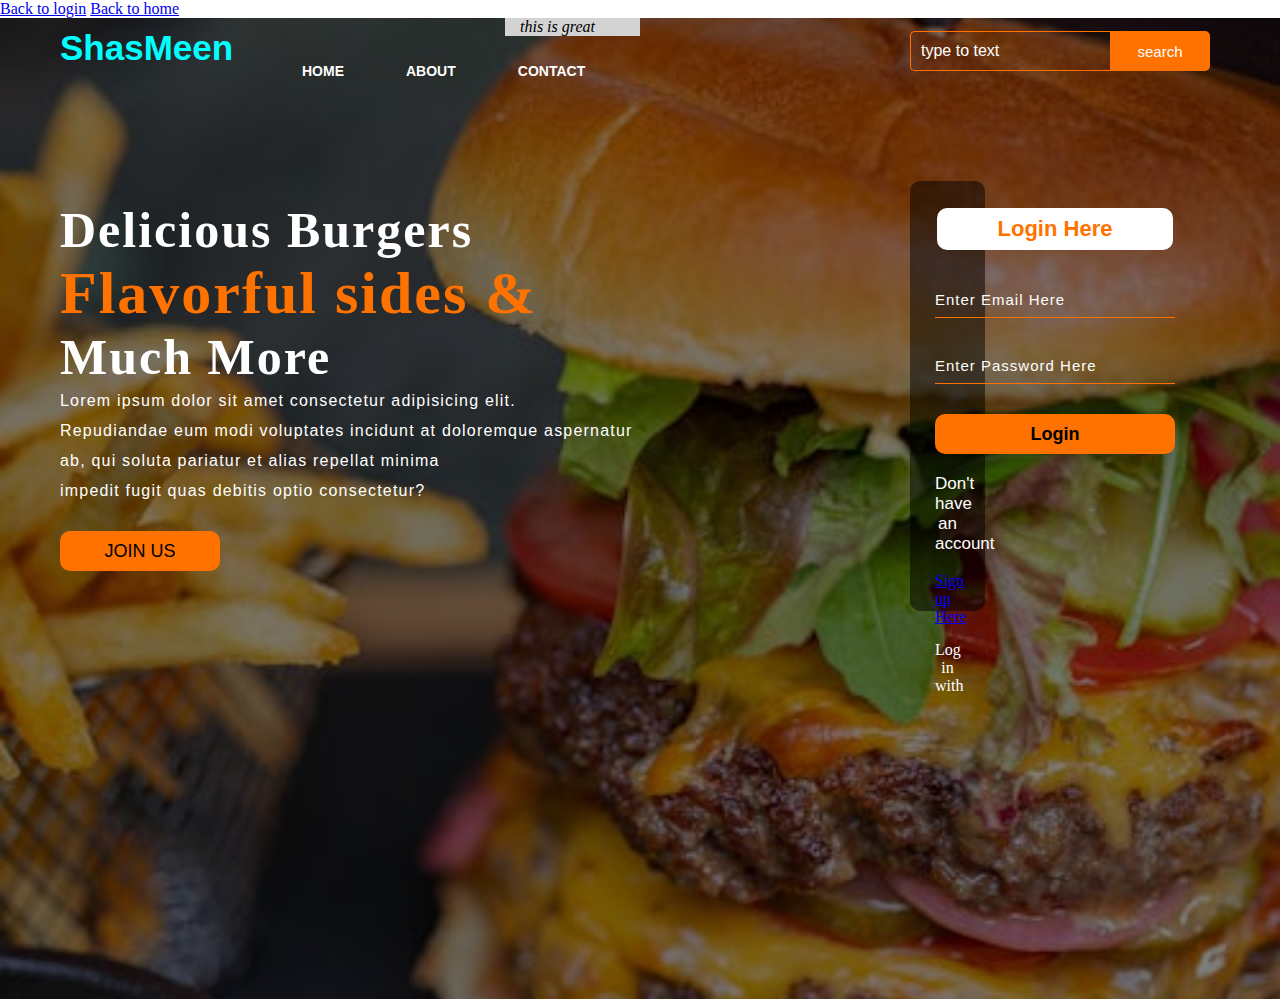
<file: module307-html/website/index.html>
<!DOCTYPE html>
<html lang="en">
<head>
    <meta charset="UTF-8">
    <meta name="viewport" content="width=device-width, initial-scale=1.0">
    <title>Webpage Design</title>
    <link rel="stylesheet" href="style.css">
    <a href="login.html">Back to login</a>
    <a href="home.html">Back to home</a>

</head>
<body>
    <div class="main">
        <div class="navbar">
            <div class="icon">
                <h2 class="logo">ShasMeen</h2>
            </div>
            <div class="menu">
                <aside>this is great</aside>
                <ul>
                    <li><a href="#">HOME</a></li>
                    <li><a href="#">ABOUT</a></li>
                    <li><a href="#">CONTACT</a></li>
                </ul>
            </div>

            <div class="search">
                <input class="srch" type="search" name=""placeholder="type to text">
                <a href="#"> <button class="btn">search</button></a>
            </div>


    </div>
    <div class="content">
        <h1>Delicious Burgers <br><span>Flavorful sides &</span> <br>Much More</h1>
        <p class="par">Lorem ipsum dolor sit amet consectetur adipisicing elit.<br> Repudiandae eum modi voluptates incidunt at doloremque aspernatur<br> ab, qui soluta pariatur et alias repellat minima <br>impedit fugit quas debitis optio consectetur?</p>
    
    
    <button class ="cn"> <a href="#">JOIN US</a></button>
    

    <div class="form">
        <h2>Login Here</h2>
        <input type="email" name="email" placeholder="Enter Email Here">
        <input type="password" name="" placeholder="Enter Password Here">
        <button class="btnn"><a href="#">Login</a></button>
        

        <p class="link">Don't have an account</p><br>
        <a href="#">Sign up Here</a>
        <p class="liw">Log in with</p>
    </div>
</div>
    
</body>
</html>
</file>
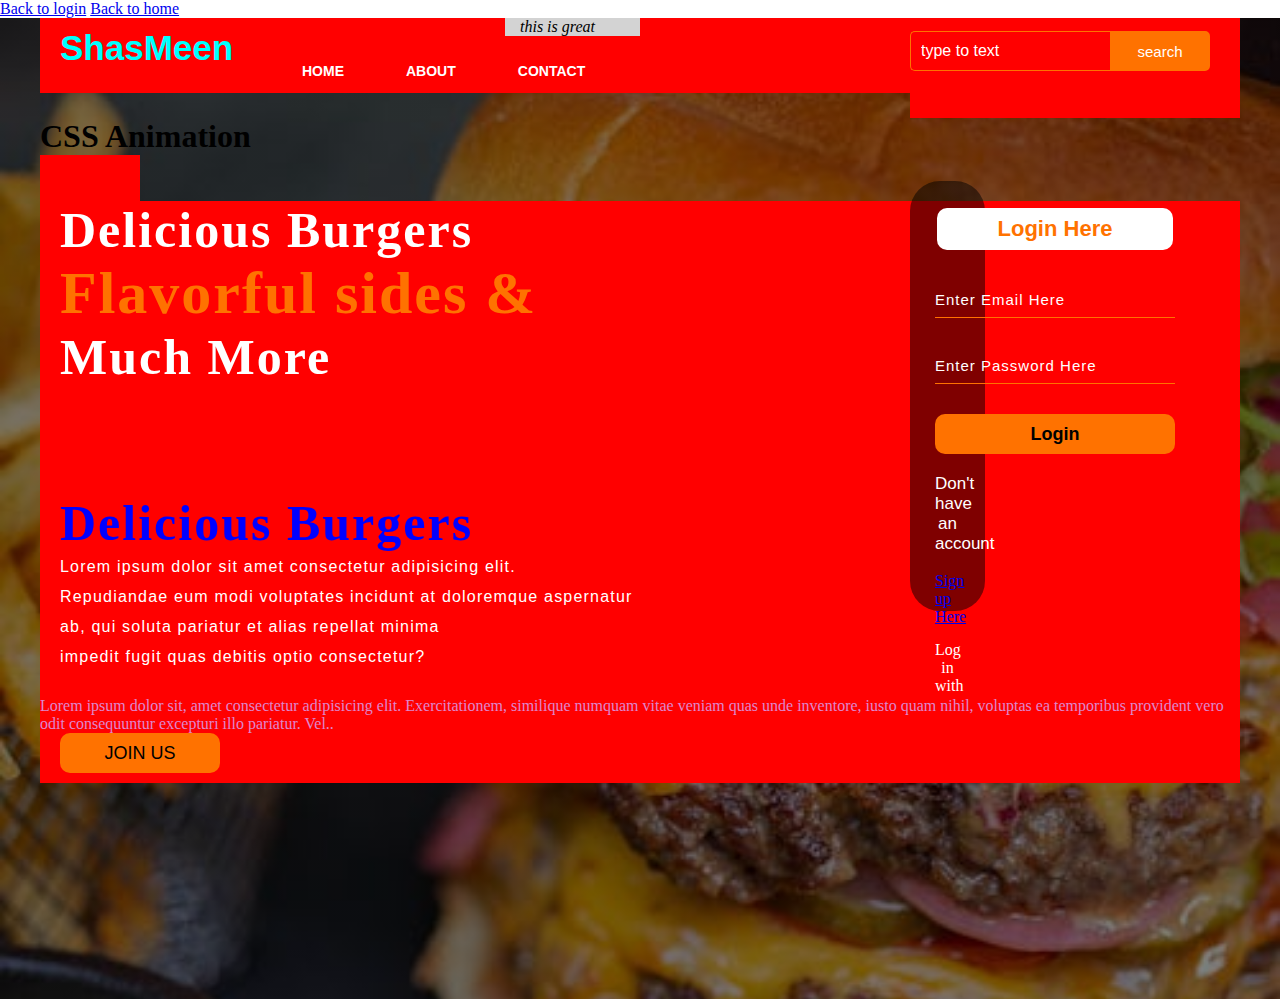
<file: project-307/website/index.html>
<!DOCTYPE html>
<html lang="en">
<head>
    <meta charset="UTF-8">
    <meta name="viewport" content="width=device-width, initial-scale=1.0">
    <title>Webpage Design</title>
    <link rel="stylesheet" href="style.css">
    <a href="login.html">Back to login</a>
    <a href="home.html">Back to home</a>

</head>
<body>
    <div class="main">
        <div class="navbar">
            <div class="icon">
                <h2 class="logo">ShasMeen</h2>
            </div>
            <div class="menu">
                <aside>this is great</aside>
                <ul>
                    <li><a href="#">HOME</a></li>
                    <li><a href="#">ABOUT</a></li>
                    <li><a href="#">CONTACT</a></li>
                </ul>
            </div>

            <div class="search">
                <input class="srch" type="search" name=""placeholder="type to text">
                <a href="#"> <button class="btn">search</button></a>
            </div>
            <head>
                <style>
                    div {
                        width: 100px;
                        height: 100px;
                        background-color: red;
                        animation-name: example;
                        animation-duration: 4s;
                    }

                    @keyframes example {
                        from {
                            background-color: blue;
                        }

                        to {
                            background-color: yellow;
                        }
                    }
                </style>
            </head>

            <body>

                <h1>CSS Animation</h1>

                <div></div>

                <p><b>Note:</b> When an animation is finished, it goes back to its original style.</p>

            </body>

</html>


    </div>
    <div class="content">
        <h1>Delicious Burgers <br><span>Flavorful sides &</span> <br>Much More</h1>
        <h1 style="color:blue;">Delicious Burgers</h1>
        <p class="par">Lorem ipsum dolor sit amet consectetur adipisicing elit.<br> Repudiandae eum modi voluptates incidunt at doloremque aspernatur<br> ab, qui soluta pariatur et alias repellat minima <br>impedit fugit quas debitis optio consectetur?</p>
        <p style="color:rgb(222, 135, 205);">Lorem ipsum dolor sit, amet consectetur adipisicing elit.
        Exercitationem, similique numquam vitae veniam quas unde inventore, iusto quam nihil, voluptas ea temporibus
        provident vero odit
        consequuntur excepturi illo pariatur. Vel..</p>
    
    <button class ="cn"> <a href="#">JOIN US</a></button>
    

    <div class="form">
        <h2>Login Here</h2>
        <input type="email" name="email" placeholder="Enter Email Here">
        <input type="password" name="" placeholder="Enter Password Here">
        <button class="btnn"><a href="#">Login</a></button>
        

        <p class="link">Don't have an account</p><br>
        <a href="#">Sign up Here</a>
        <p class="liw">Log in with</p>
    </div>
</div>
    
</body>
</html>
</file>
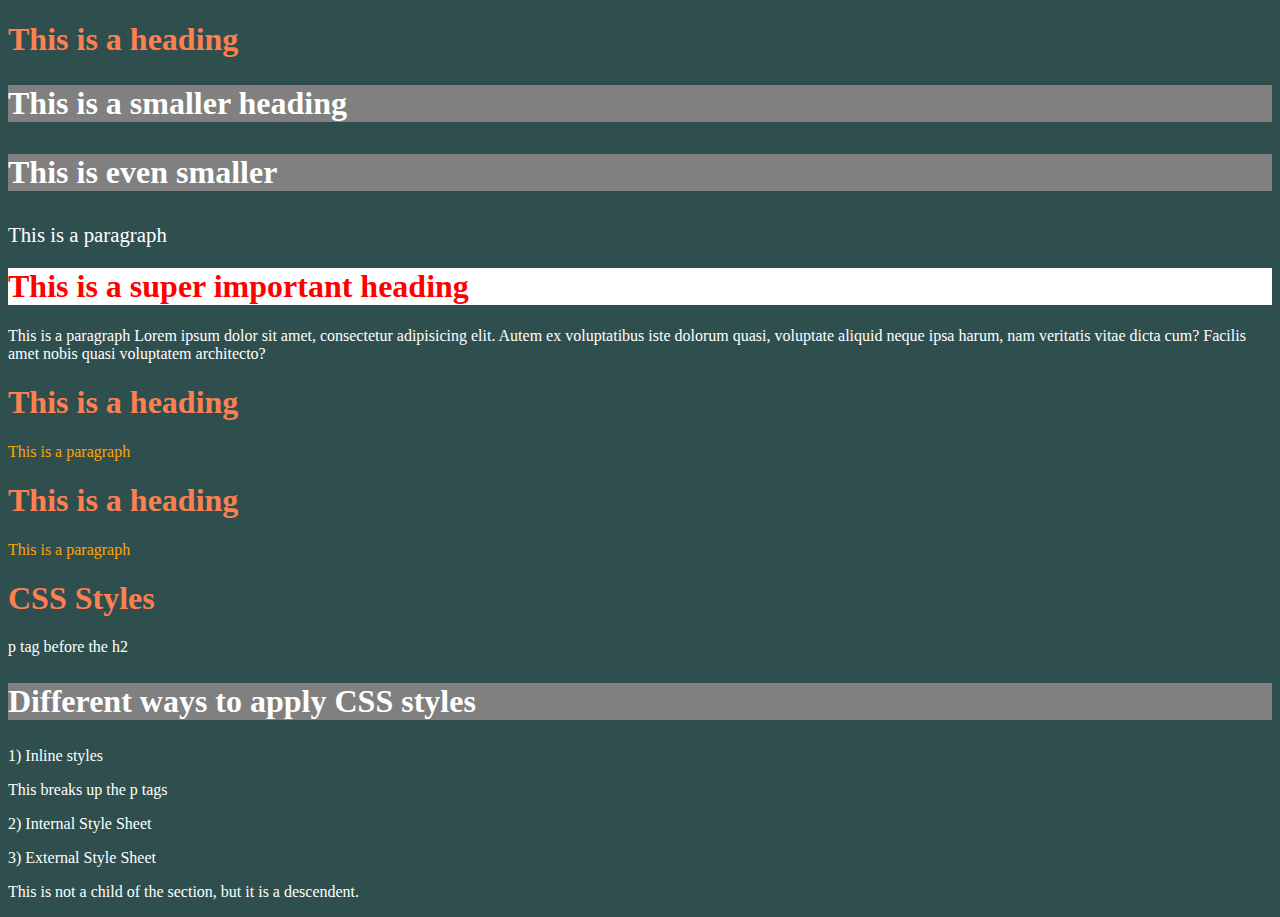
<file: module307-html/2024-06-03-html-css/box-model/index.html>
<!DOCTYPE html>
<html lang="en">
<head>
    <meta charset="UTF-8">
    <meta name="viewport" content="width=device-width, initial-scale=1.0">
    <link rel="stylesheet" href="./styles/style.css">
    <title>Box Model</title>
</head>
<body>
<!-- There are many property-specific units for values used in CSS, but there are some general units that are used by a number of properties, and it is worth familiarizing yourself with these before continuing.
px (such as font-size: 12px) is the unit for pixels.
em (such as font-size: 2em) is the unit for the calculated size of a font. So "2em," for example, is two times the current font size.
pt (such as font-size: 12pt) is the unit for points, a measurement typically used in printed media.
% (such as width: 80%) is the unit for percentage widths of the parent element.
vw (such as 1vw) is equal to 1% of the viewport width. Viewport denotes browser window size.
vh (such as 1vh) is equal to 1% of the viewport height.
vmin (such as 1vmin) is equal to 1% of smaller length of vw or vh.
vmax (such as 1vmax) is equal to 1% of larger length of vw or vh. -->
<!-- This was showing the box model -->

<!-- 
    The three types of styling that you need to know are:  
        1. external (external css file that we imported)
        2. internal (in a style tag)
        3. inline (in the tag for the element)
-->


    <!-- <p>One</p>
    <p>Two</p> -->
    <h1> This is a heading</h1>
    <h2> This is a smaller heading </h2>
    <h3> This is even smaller</h3>

    <p  id="intro">This is a paragraph</p>
    <!-- this is an example of inline styling -->
    <h1 style="color: red; background-color: white;"> This is a super important heading</h1>
    <p> This is a paragraph
        Lorem ipsum dolor sit amet, consectetur adipisicing elit. Autem ex voluptatibus iste dolorum quasi, voluptate aliquid neque ipsa harum, nam veritatis vitae dicta cum? Facilis amet nobis quasi voluptatem architecto?
    </p>
    <h1> This is a heading </h1>
    <p class="colorful"> This is a paragraph</p>
    <h1> This is a heading </h1>
    <p class="colorful"> This is a paragraph</p>

    <section>
        <h1> CSS Styles </h1>
        <p> p tag before the h2 </p>
        <h2> Different ways to apply CSS styles </h2>
        <p> 1) Inline styles </p>
        <div> This breaks up the p tags </div>
        <p> 2) Internal Style Sheet </p>
        <p> 3) External Style Sheet </p>
        <div>
            <p> This is not a child of the section, but it is a descendent. </p>
        </div>
    </section>

</body>
</html>
</file>
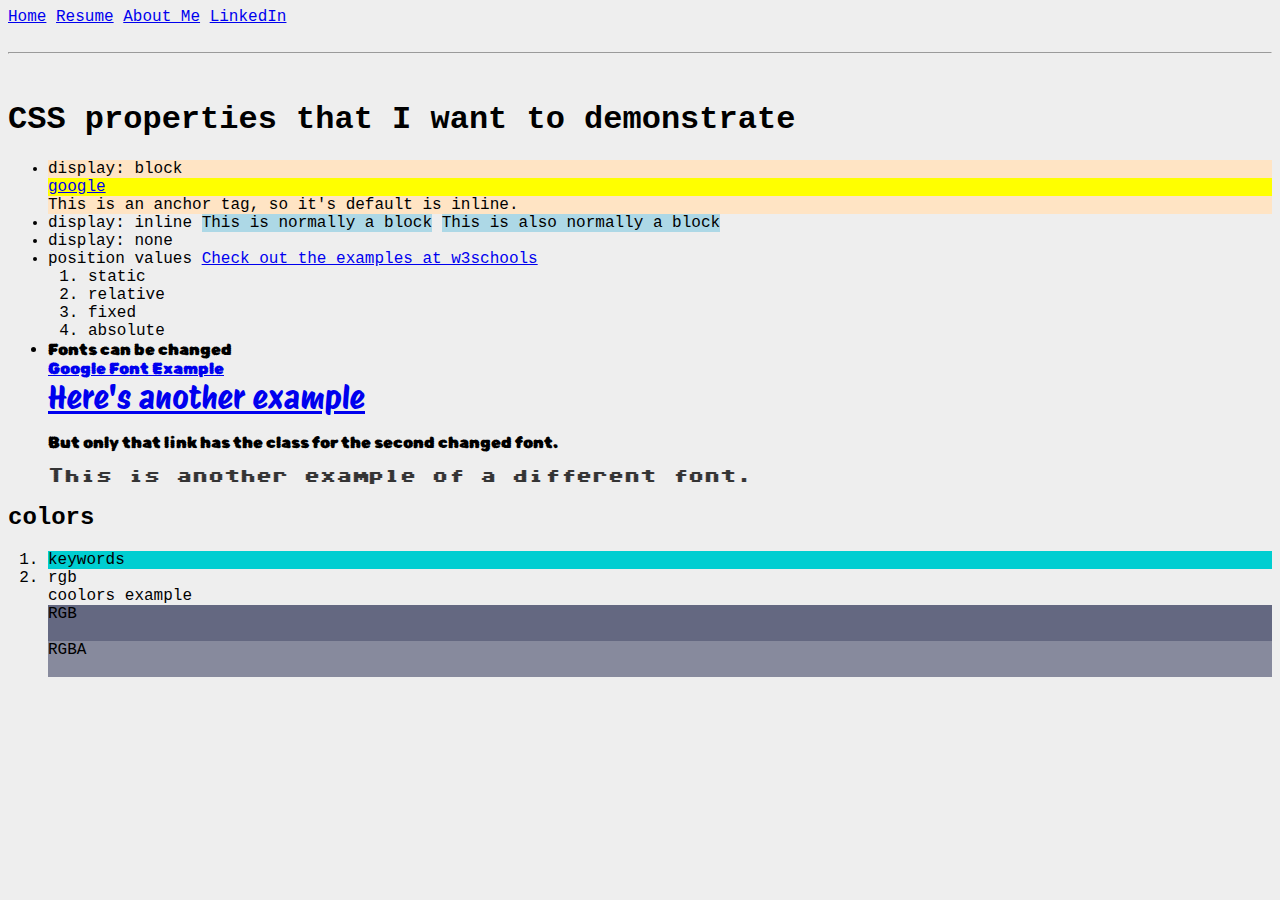
<file: module307-html/2024-06-05-css-properties/properties/index.html>
<!DOCTYPE html>
<html lang="en">

<head>
    <meta charset="UTF-8">
    <meta name="viewport" content="width=device-width, initial-scale=1.0">
    <title>CSS Properties</title>
    <link rel="preconnect" href="https://fonts.googleapis.com">
    <link rel="preconnect" href="https://fonts.gstatic.com" crossorigin>
    <link href="https://fonts.googleapis.com/css2?family=Rubik+Bubbles&display=swap" rel="stylesheet">
    <link href="https://fonts.googleapis.com/css2?family=Protest+Revolution&display=swap" rel="stylesheet">
    <link href="https://fonts.googleapis.com/css2?family=Protest+Revolution&family=Protest+Riot&display=swap"
        rel="stylesheet">
    <link href="https://fonts.googleapis.com/css2?family=Sixtyfour&display=swap" rel="stylesheet">
    <link rel="stylesheet" href="./styles/style.css">
</head>

<body>
    <nav>
        <a href="#">Home</a>
        <a href="#">Resume</a>
        <a href="#">About Me</a>
        <a href="#">LinkedIn</a>
    </nav>

    <br />
    <hr />
    <br />

    <h1>CSS properties that I want to demonstrate</h1>
    <ul>
        <li style="background-color: bisque;">
            display: block
            <a style="background-color: yellow; display: block;" href="https://www.google.com">google</a>
            This is an anchor tag, so it's default is inline.
        </li>
        <li>display: inline
            <div class="inline-example">This is normally a block</div>
            <div class="inline-example">This is also normally a block</div>
        </li>
        <li>display: none
            <div class="hidden">Lorem ipsum, dolor sit amet consectetur adipisicing elit. Impedit assumenda quam atque
                eius expedita vero officiis hic, dicta nulla quo provident. Adipisci sed exercitationem obcaecati
                officiis blanditiis commodi autem sequi!</div>
        </li>
        <li>position values
            <a href="https://www.w3schools.com/css/css_positioning.asp" target="_blank">Check out the examples at
                w3schools</a>
            <ol>
                <li>static</li>
                <li>relative</li>
                <li>fixed</li>
                <li>absolute</li>
            </ol>
        </li>
        <li class="rubik-bubbles-regular"> Fonts can be changed
            <br />
            <a href="https://fonts.google.com/selection/embed">Google Font Example</a>
            <br />
            <a style="font-size: 2em;" class="protest-riot-regular" href="https://fonts.google.com/selection/embed">Here's another example</a>
            <p>But only that link has the class for the second changed font.</p>
            <p class="sixtyfour-one">This is another example of a different font.</p>
        </li>
    </ul>

    <h2>colors</h2>
    <ol>
        <li style="background-color: darkturquoise;">keywords</li>
        <li>rgb</li>
        <a>coolors example</a>
        <div style="background-color: rgb(100, 104, 129);">RGB <br/><br/></div>
        <div style="background-color: rgba(100, 104, 129, 0.75);">RGBA <br/><br/></div>
    </ol>
</body>

</html>
</file>
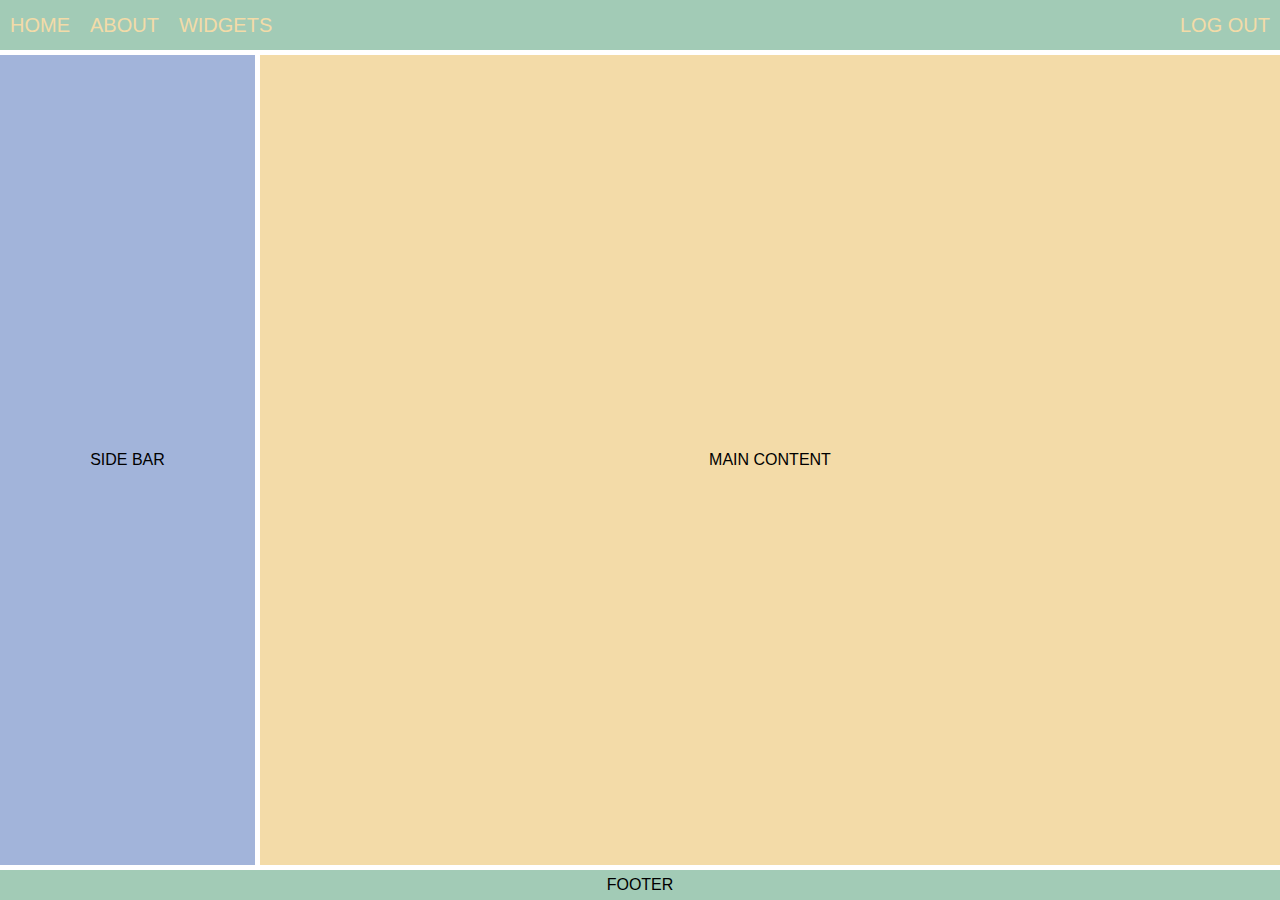
<file: module307-html/2024-06-06-flexbox/flexbox-example/index.html>
<!DOCTYPE html>
<html lang="en">
<head>
    <meta charset="UTF-8">
    <meta name="viewport" content="width=device-width, initial-scale=1.0">
    <title>Flexbox Practice</title>
    <link rel="stylesheet" href="./styles/style.css">
</head>
<body>
    <nav>
        <div>HOME</div>
        <div>ABOUT</div>
        <div>WIDGETS</div>
        <div>LOG OUT</div>
    </nav>
    <aside class="flex-ctr">SIDE BAR</aside>
    <main class="flex-ctr">MAIN CONTENT</main>
    <footer class="flex-ctr">FOOTER</footer>
    
</body>
</html>
</file>
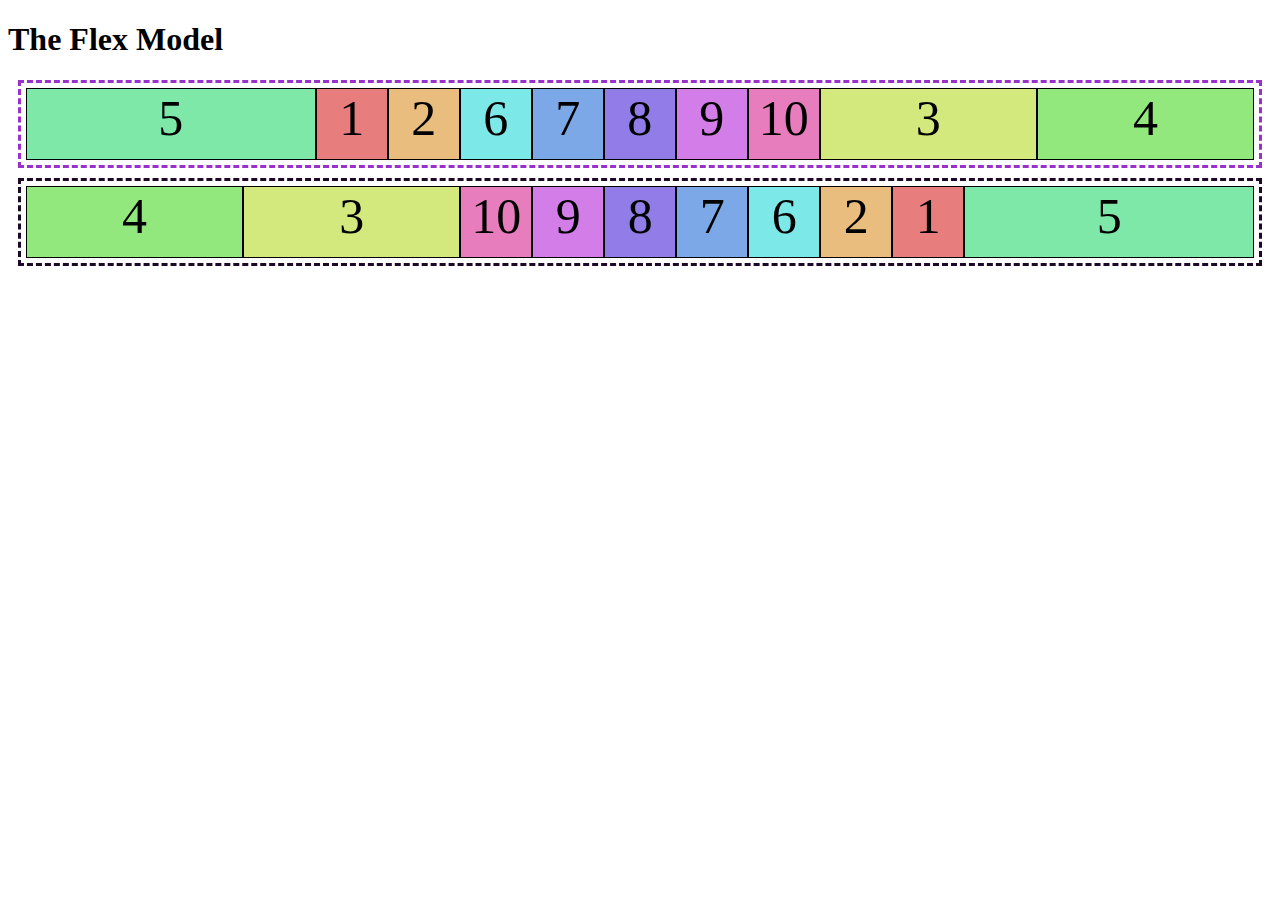
<file: module307-html/2024-06-06-flexbox/second-example/index.html>
<!DOCTYPE html>
<html lang="en">

<head>
    <meta charset="UTF-8">
    <meta name="viewport" content="width=device-width, initial-scale=1.0">
    <title>Second Flexbox Example</title>
    <link rel="stylesheet" href="./styles/style.css">
</head>

<body>
    <h1>The Flex Model</h1>

    <div class="container">
        <!-- <div class="left-container"> -->
            <div class="boxes" id="box1">1</div>
            <div class="boxes" id="box2">2</div>
            <div class="boxes" id="box3">3</div>
            <div class="boxes" id="box4">4</div>
        <!-- </div> -->
        <!-- <div class="right-container"> -->
            <div class="boxes" id="box5">5</div>
            <div class="boxes" id="box6">6</div>
            <div class="boxes" id="box7">7</div>
            <div class="boxes" id="box8">8</div>
            <div class="boxes" id="box9">9</div>
            <div class="boxes" id="box10">10</div>
        <!-- </div> -->
    </div>

    <div class="container-reverse">
        <div class="boxes" id="box1">1</div>
        <div class="boxes" id="box2">2</div>
        <div class="boxes" id="box3">3</div>
        <div class="boxes" id="box4">4</div>
        <div class="boxes" id="box5">5</div>
        <div class="boxes" id="box6">6</div>
        <div class="boxes" id="box7">7</div>
        <div class="boxes" id="box8">8</div>
        <div class="boxes" id="box9">9</div>
        <div class="boxes" id="box10">10</div>
    </div>
</body>

</html>
</file>
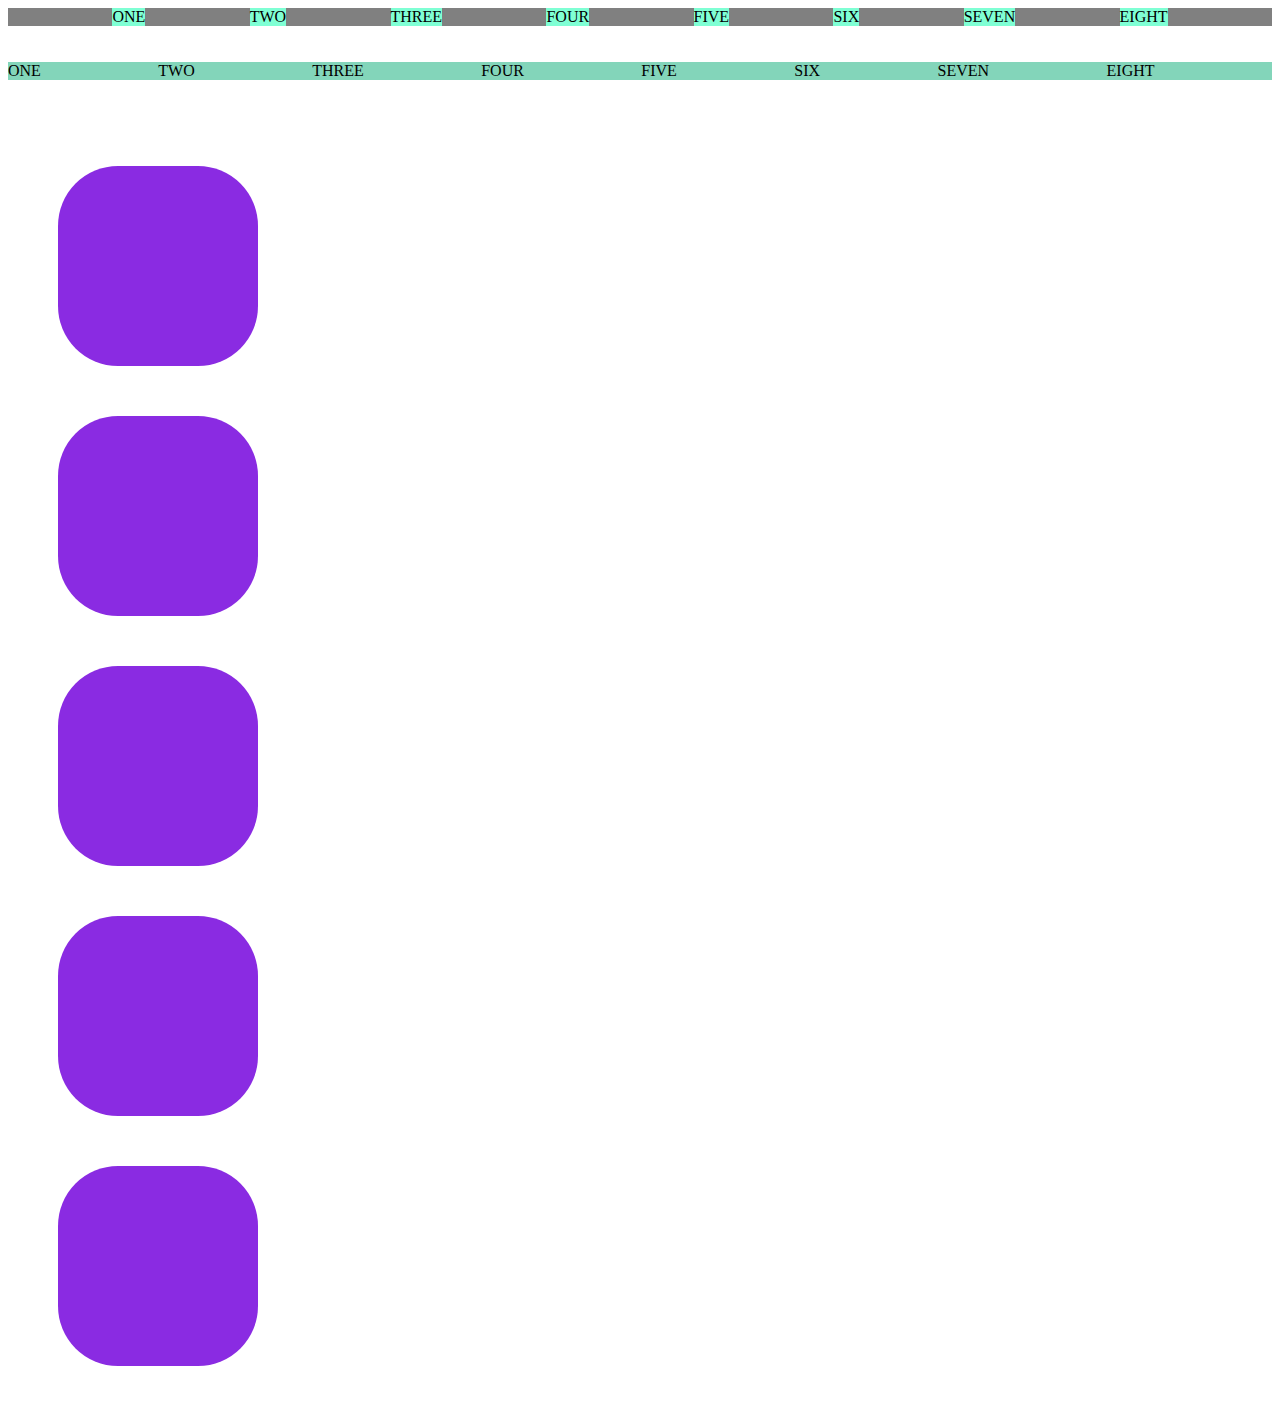
<file: module307-html/2024-06-07-transitions/transitions/index.html>
<!DOCTYPE html>
<html lang="en">
<head>
    <meta charset="UTF-8">
    <meta name="viewport" content="width=device-width, initial-scale=1.0">
    <title>Transitions Practice</title>
</head>
<body>
    <style>
        .container {
            background-color: gray;
            display: flex;
            justify-content: space-evenly;
        }

        .box{
            transition: opacity 1s ease;
            background-color: aquamarine;
        }

        .grow-box {
            flex-grow: 1;
            flex-basis: 400;
            background-color: rgb(131, 213, 186);
        }

        /* if I hover over any part of the div, change the opacity of the whole thing */
        /* .container:hover {
            opacity: 0.4;
        } */

        /* if I am hovering over the div, and also one of the children,
        change the opacity of the child that also has the hover pseudo-class */
        /* .container:hover > :hover{
            opacity: 0.4;
        } */

        /* if i am hovering anywhere over the div that has container class,
        change the opacity of any child that does not have the hover pseudo class
        (so any child that I am not holding my mouse over) */
        .container:hover > :not(:hover) {
            opacity: 0.4;
        }


/* This is the split for styling the animation purple boxes */
        .square {
            width: 200px;
            height: 200px;
            border-radius: 30%;
            background-color: blueviolet;
            margin: 50px;
        }

        /* this will just rotate all the time */
        /* .one { animation: rotate 3s infinite} */

        /* what i want is for it to only rotate when I hover */
        .one:hover {animation: rotate 2s;}
        @keyframes rotate {
            0% { transform: rotate(0deg);}
            100% { transform: rotate(360deg);}
        }
        
    </style>

    <div class="container">
        <div class="box">ONE</div>
        <div class="box">TWO</div>
        <div class="box">THREE</div>
        <div class="box">FOUR</div>
        <div class="box">FIVE</div>
        <div class="box">SIX</div>
        <div class="box">SEVEN</div>
        <div class="box">EIGHT</div>
        
    </div>
    <br/>
    <br />
    <div class="container">
        <div class="box grow-box">ONE</div>
        <div class="box grow-box">TWO</div>
        <div class="box grow-box">THREE</div>
        <div class="box grow-box">FOUR</div>
        <div class="box grow-box">FIVE</div>
        <div class="box grow-box">SIX</div>
        <div class="box grow-box">SEVEN</div>
        <div class="box grow-box">EIGHT</div>
    </div>
    <br />
    <br />
    <div class="square one"></div>
    <div class="square two"></div>
    <div class="square three"></div>
    <div class="square four"></div>
    <div class="square five"></div>
</body>
</html>
</file>
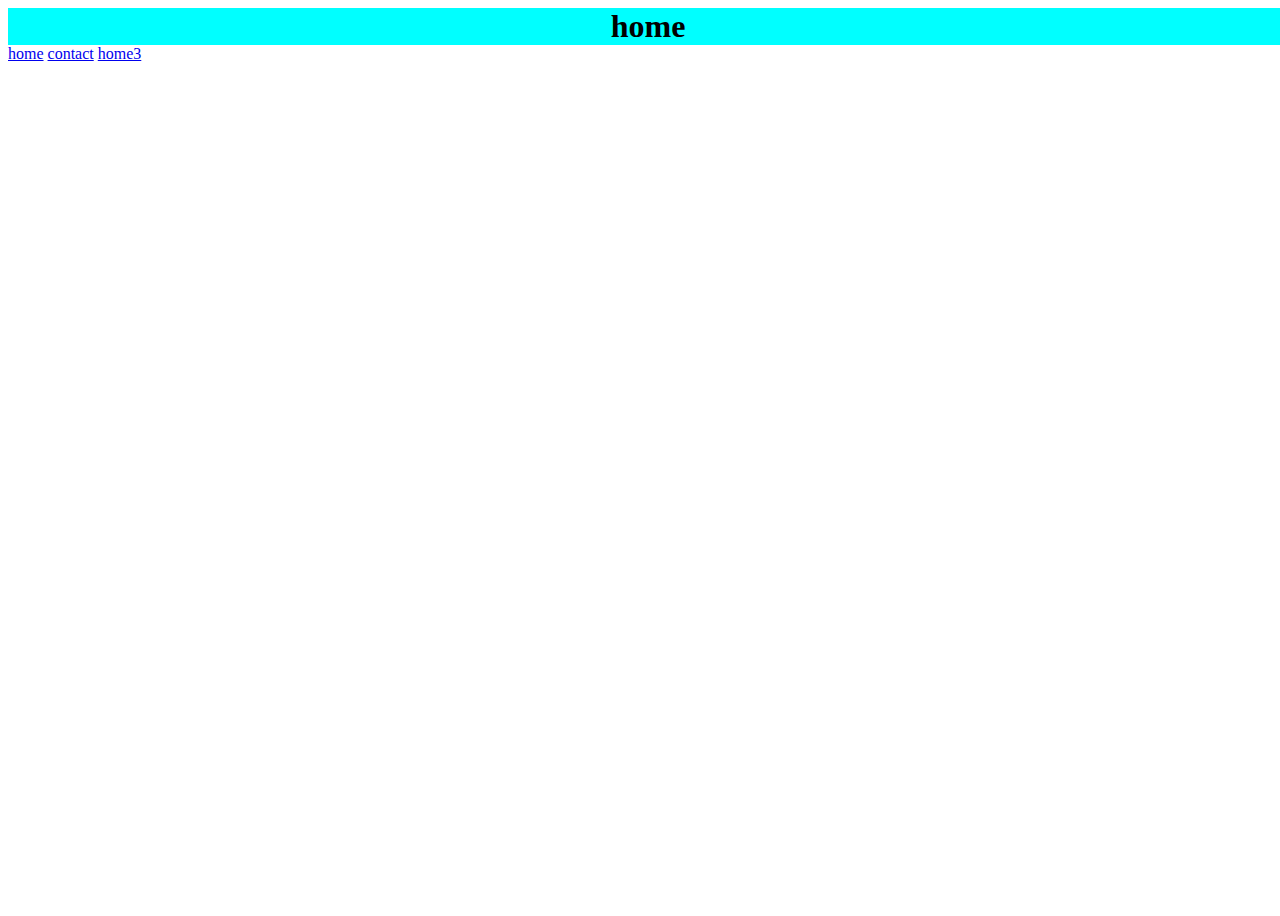
<file: project-307/contacts.html>
<!DOCTYPE html>
<html lang="en">
<head>
    <meta charset="UTF-8">
    <meta name="viewport" content="width=device-width, initial-scale=1.0">
    <title>project307</title>
    <link rel="stylesheet" href="styles.css">
</head>
<body>
   <h1>home</h1> 
   <a href="home.html">home</a>
   <a href="contact.html">contact</a>
   <a href="login.html">home3</a>
</body>
</html>
<main>
    <select
</file>
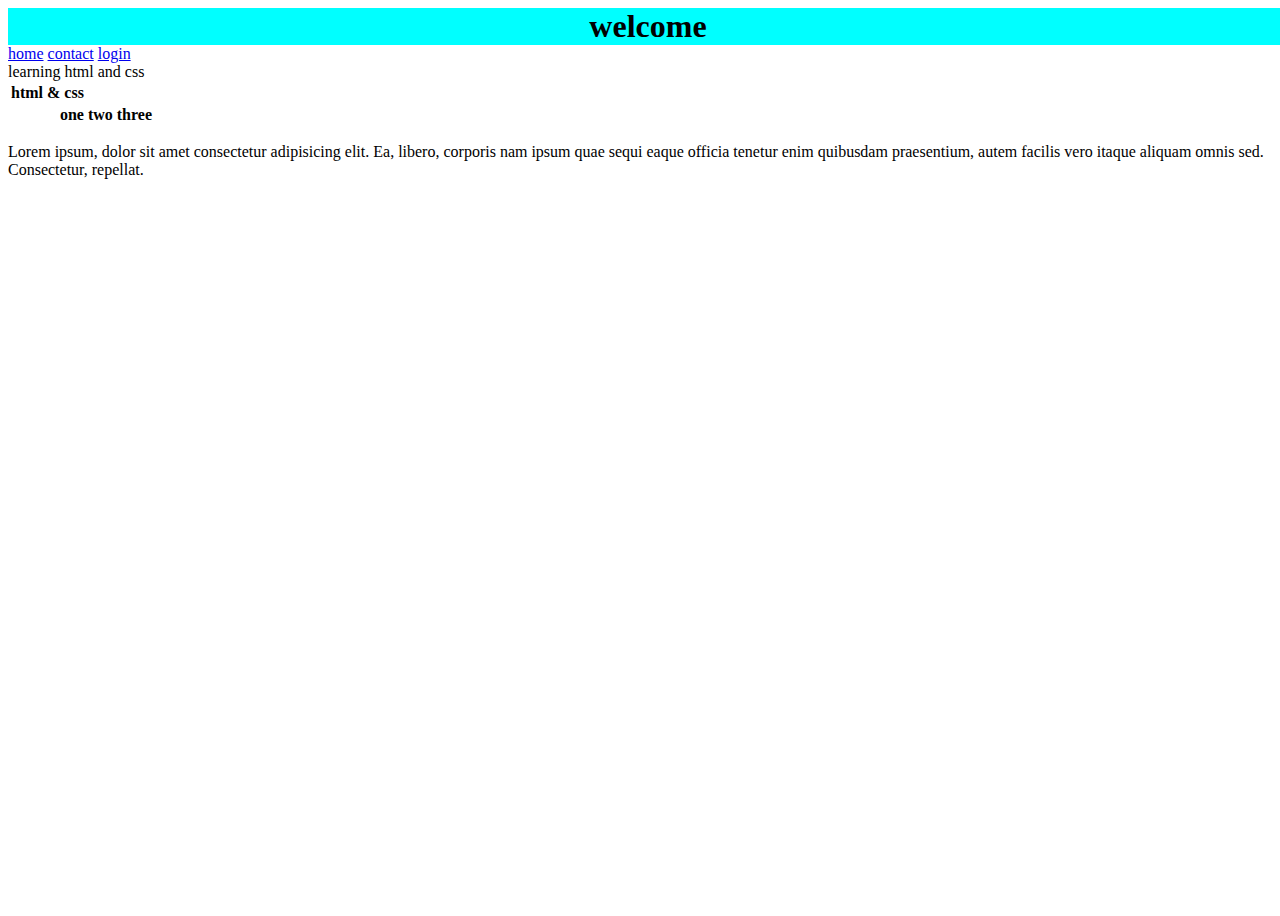
<file: project-307/home.html>
<!DOCTYPE html>
<html lang="en">

<head>
    <meta charset="UTF-8">
    <meta name="viewport" content="width=device-width, initial-scale=1.0">
    <title>my webpage</title>
    <link rel="stylesheet" href="styles.css">
</head>

<body>
    <h1>welcome</h1>
    <a href="home.html">home</a>
    <a href="contact.html">contact</a>
    <a href="login.html">login</a>


    <aside>learning html and css</aside>

    <table>
        <tbody>
            <thead>
                <th class="">html & css</th>


            </thead>





        </tbody>
        <th>one</th>
        <th>two</th>
        <th>three</th>

    </table>


    <p>Lorem ipsum, dolor sit amet consectetur adipisicing elit. Ea, libero, corporis nam ipsum quae sequi eaque officia
        tenetur enim quibusdam praesentium, autem facilis vero itaque aliquam omnis sed. Consectetur, repellat.</p>
</body>

</html>
</file>
<file: module307-html/website/style.css>
* {
    margin: 0;
    padding: 0;
}

.main {
    width: 100%;
    background: linear-gradient(to top, rgba(0,0,0,0.5)50%, rgba(0, 0, 0, 0.5)50%), url(pexels-photo-9328477.jpeg);
    background-position: center;
    background-size: cover;
    height: 109Vh;
}

.navbar {
    width: 1200px;
    height: 75px;
    margin: auto;
}

.icon {
    width: 200px;
    float: left;
    height: 70px;
}

aside {
    width: 30%;
    padding-left: 15px;
    margin-left: 15px;
    float: right;
    font-style: italic;
    background-color: lightgray;
}

.logo {
    color: aqua;
    font-size: 35px;
    font-family: Arial;
    padding-left: 20px;
    float: left;
    padding-top: 10px;
}

.menu {
    width: 400px;
    float: left;
    height: 70px;
}

ul {
    float: left;
    display: flex;
    justify-content: center;
    align-items: center;
}

ul li {
    list-style: none;
    margin-left: 62px;
    margin-top: 27px;
    font-size: 14px;
}

ul li a {
    text-decoration: none;
    color: #fff;
    font-family: Arial;
    font-weight: bold;
    transition: 0.4s ease-in-out;
}

ul li a:hover {
    color: #ff7200;
}

.search {
    width: 330px;
    float: left;
    margin-left: 270px;
}

.srch {
    font-family: 'Times New Roman';
    width: 200px;
    height: 40px;
    background: transparent;
    border: 1px solid #ff7200;
    margin-top: 13px;
    color: #fff;
    border-right: none;
    font-size: 16px;
    float: left;
    padding: 10px;
    border-bottom-left-radius: 5px;
    border-top-left-radius: 5px;
}

.btn {
    width: 100px;
    height: 40px;
    background: #ff7200;
    border: 2px solid #ff7200;
    margin-top: 13px;
    color: #fff;
    font-size: 15px;
    border-bottom-right-radius: 5px;
    border-top-right-radius: 5px;
}

.btn:focus {
    outline: none;
}

.srch:focus {
    outline: none;
}

.content {
    width: 1200px;
    height: auto;
    margin: auto;
    color: #fff;
    position: relative;
}

.content .par {
    padding-left: 20px;
    padding-bottom: 25px;
    font-family: Arial;
    letter-spacing: 1.2px;
    line-height: 30px;
}

.content h1 {
    font-family: 'Times New Roman';
    font-size: 50px;
    padding-left: 20px;
    margin-top: 9%;
    letter-spacing: 2px;
}

.content .cn {
    width: 160px;
    height: 40px;
    background: #ff7200;
    border: none;
    margin-bottom: 10px;
    margin-left: 20px;
    font-size: 18px;
    border-radius: 10px;
    cursor: pointer;
    transition: .4s ease;
}

.content .cn a {
    text-decoration: none;
    color: #000;
    transition: .3s ease;
}

cn:hover {
    background-color: #fff;
}

.content span {
    color: #ff7200;
    font-size: 60px;
}

table {
    width: 400px;
    height: 200px;
    text-align: center;
    border: 5px solid green;
}
th,
td {
    border: 1px solid red;
}
td:hover {
    background-color: lightcoral;
    color: white;
}
th {
    text-align: right;
}
td:hover {
    background-color: lightcoral;
    color: white;
}
.topics {
    color: green;
    text-align: center;
}



.form {
    width: 25px;
    height: 380px;
    background: linear-gradient(to top, rgba(0, 0, 0, 0.5)50%, rgba(0, 0, 0, 0.5)50%);
    position: absolute;
    top: -20px;
    left: 870px;
    border-radius: 10px;
    padding: 25px;
}


.form h2 {
    width: 220px;
    font-family: sans-serif;
    text-align: center;
    color: #ff7200;
    font-size: 22px;
    background-color: #fff;
    border-radius: 10px;
    margin: 2px;
    padding: 8px;
}

.form input {
    width: 240px;
    height: 35px;
    background: transparent;
    border-bottom: 1px solid #ff7200;
    border-top: none;
    border-right: none;
    border-left: none;
    color: #fff;
    font-size: 15px;
    letter-spacing: 1px;
    margin-top: 30px;
    font-family: sans-serif;
}

.form input:focus {
    outline: none;
}

::placeholder {
    color: #fff;
    font-family: Arial;
}

.btnn {
    width: 240px;
    height: 40px;
    background: #ff7200;
    border: none;
    margin-top: 30px;
    font-size: 18px;
    border-radius: 10px;
    cursor: pointer;
    color: #fff;
    transition: 0.4s ease;
}

.btnn:hover {
    background: #fff;
    color: #ff7200;
}

.btnn a {
    text-decoration: none;
    color: #000;
    font-weight: bold;
}

.form .link {
    font-family: Arial, Helvetica, sans-serif;
    font-size: 17px;
    padding-top: 20px;
    text-align: center;
}

.form .link a {
    text-decoration: none;
    color: #ff7200;
}

.liw {
    padding-top: 15px;
    padding-bottom: 10px;
    text-align: center;

}
</file>
<file: project-307/website/style.css>
* {
    margin: 0;
    padding: 0;
}

.main {
    width: 100%;
    background: linear-gradient(to top, rgba(0,0,0,0.5)50%, rgba(0, 0, 0, 0.5)50%), url(pexels-photo-9328477.jpeg);
    background-position: center;
    background-size: cover;
    height: 109Vh;
}

.navbar {
    width: 1200px;
    height: 75px;
    margin: auto;
}

.icon {
    width: 200px;
    float: left;
    height: 70px;
}

aside {
    width: 30%;
    padding-left: 15px;
    margin-left: 15px;
    float: right;
    font-style: italic;
    background-color: lightgray;
}

.logo {
    color: aqua;
    font-size: 35px;
    font-family: Arial;
    padding-left: 20px;
    float: left;
    padding-top: 10px;
}

.menu {
    width: 400px;
    float: left;
    height: 70px;
}

ul {
    float: left;
    display: flex;
    justify-content: center;
    align-items: center;
}

ul li {
    list-style: none;
    margin-left: 62px;
    margin-top: 27px;
    font-size: 14px;
}

ul li a {
    text-decoration: none;
    color: #fff;
    font-family: Arial;
    font-weight: bold;
    transition: 0.4s ease-in-out;
}

ul li a:hover {
    color: #ff7200;
}

.search {
    width: 330px;
    float: left;
    margin-left: 270px;
}

.srch {
    font-family: 'Times New Roman';
    width: 200px;
    height: 40px;
    background: transparent;
    border: 1px solid #ff7200;
    margin-top: 13px;
    color: #fff;
    border-right: none;
    font-size: 16px;
    float: left;
    padding: 10px;
    border-bottom-left-radius: 5px;
    border-top-left-radius: 5px;
}

.btn {
    width: 100px;
    height: 40px;
    background: #ff7200;
    border: 2px solid #ff7200;
    margin-top: 13px;
    color: #fff;
    font-size: 15px;
    border-bottom-right-radius: 5px;
    border-top-right-radius: 5px;
}

.btn:focus {
    outline: none;
}

.srch:focus {
    outline: none;
}

.content {
    width: 1200px;
    height: auto;
    margin: auto;
    color: #fff;
    position: relative;
}

.content .par {
    padding-left: 20px;
    padding-bottom: 25px;
    font-family: Arial;
    letter-spacing: 1.2px;
    line-height: 30px;
}

.content h1 {
    font-family: 'Times New Roman';
    font-size: 50px;
    padding-left: 20px;
    margin-top: 9%;
    letter-spacing: 2px;
}

.content .cn {
    width: 160px;
    height: 40px;
    background: #ff7200;
    border: none;
    margin-bottom: 10px;
    margin-left: 20px;
    font-size: 18px;
    border-radius: 10px;
    cursor: pointer;
    transition: .4s ease;
}

.content .cn a {
    text-decoration: none;
    color: #000;
    transition: .3s ease;
}

cn:hover {
    background-color: #fff;
}

.content span {
    color: #ff7200;
    font-size: 60px;
}

table {
    width: 400px;
    height: 200px;
    text-align: center;
    border: 5px solid green;
}
th,
td {
    border: 1px solid red;
}
td:hover {
    background-color: lightcoral;
    color: white;
}
th {
    text-align: right;
}
td:hover {
    background-color: lightcoral;
    color: white;
}
.topics {
    color: green;
    text-align: center;
}



.form {
    width: 25px;
    height: 380px;
    background: linear-gradient(to top, rgba(0, 0, 0, 0.5)75%, rgba(0, 0, 0, 0.5)75%);
    position: absolute;
    top: -20px;
    left: 870px;
    border-radius: 30px;
    padding: 25px;
}


.form h2 {
    width: 220px;
    font-family: sans-serif;
    text-align: center;
    color: #ff7200;
    font-size: 22px;
    background-color: #fff;
    border-radius: 10px;
    margin: 2px;
    padding: 8px;
}

.form input {
    width: 240px;
    height: 35px;
    background: transparent;
    border-bottom: 1px solid #ff7200;
    border-top: none;
    border-right: none;
    border-left: none;
    color: #fff;
    font-size: 15px;
    letter-spacing: 1px;
    margin-top: 30px;
    font-family: sans-serif;
}

.form input:focus {
    outline: none;
}

::placeholder {
    color: #fff;
    font-family: Arial;
}

.btnn {
    width: 240px;
    height: 40px;
    background: #ff7200;
    border: none;
    margin-top: 30px;
    font-size: 18px;
    border-radius: 10px;
    cursor: pointer;
    color: #fff;
    transition: 0.4s ease;
}

.btnn:hover {
    background: #fff;
    color: #ff7200;
}

.btnn a {
    text-decoration: none;
    color: #000;
    font-weight: bold;
}

.form .link {
    font-family: Arial, Helvetica, sans-serif;
    font-size: 17px;
    padding-top: 20px;
    text-align: center;
}

.form .link a {
    text-decoration: none;
    color: #ff7200;
}

.liw {
    padding-top: 15px;
    padding-bottom: 10px;
    text-align: center;

}
</file>
<file: module307-html/2024-06-03-html-css/box-model/styles/style.css>
/* this was showing the box model */
/* p {
    padding: 70px;
    border: 5px dotted green;
    width: 150px;
    margin: 50px;
} */

body {
    background-color: darkslategray;
    color: white;
}

h1 {
    color: coral;
}

h2, h3 {
    background-color: gray;
    font-size: 2em;
}
/* ___ # is the id selector ___ */
#intro {
    font-size: 1.3em;
}

/* ___ . is the class selector ___*/
.colorful {
    color: orange;
}
</file>
<file: module307-html/2024-06-05-css-properties/properties/styles/style.css>
/* CSS HEX */
:root {
    --licorice: #1c0e0dff;
    --wenge: #63595cff;
    --paynes-gray: #646881ff;
    --verdigris: #62bec1ff;
    --silver: #cebebeff;
    }
    
    
    /* CSS HSL */
    /* --licorice: hsla(4, 37%, 8%, 1);
    --wenge: hsla(342, 5%, 37%, 1);
    --paynes-gray: hsla(232, 13%, 45%, 1);
    --verdigris: hsla(182, 43%, 57%, 1);
    --silver: hsla(0, 14%, 78%, 1);  */
    
    body {
        background-color: #eee;
        font-family: 'Courier New', Courier, monospace;
    }
    
    .inline-example {
        background-color: lightblue;
        display: inline;
    }
    
    .hidden {
        display: none;
    }
    
    .rubik-bubbles-regular {
        font-family: "Rubik Bubbles", system-ui;
        font-weight: 400;
        font-style: normal;
    }
    
    .protest-revolution-regular {
        font-family: "Protest Revolution", sans-serif;
        font-weight: 400;
        font-style: normal;
    }
    
    .protest-riot-regular {
        font-family: "Protest Riot", sans-serif;
        font-weight: 400;
        font-style: normal;
    }
    
    
    .sixtyfour-one {
        font-family: "Sixtyfour", sans-serif;
        font-optical-sizing: auto;
        font-weight: 400;
        font-style: normal;
        font-variation-settings:
            "BLED" 0,
            "SCAN" 0;
    }
</file>
<file: module307-html/2024-06-06-flexbox/flexbox-example/styles/style.css>
* {
    /* height & width now include border & padding */
    box-sizing: border-box;
}

body {
    margin: 0;
    font-family: Helvetica;
    /* background-color: aqua; */
    display: grid;
    height: 100vh;
    grid-template-columns: 1fr 4fr;
    grid-template-rows: 50px 1fr 30px;
    /* grid-template-areas:
        "header header"
        "side main"
        "footer footer"; */
    grid-gap: 5px;
}

nav {
    display: flex;
    flex-direction: row; /* default */
    /* flex-direction: row-reverse; */
    justify-content: flex-start; /* default */
    align-items: center;
    height: 50px;
    background-color: #a2cbb6;
    font-size: 20px;
    /* margin: 10px; */
    color: #f3dba8;
    /* grid-area: header; */
}

/*
justify-content: 
    flex-start
    flex-end
    space-between
    space-around
    space-evenly
    center
 */

 /* align-items is the cross axis */

nav > div {
    margin: 10px;
}

nav > div:last-child {
    margin-left: auto;
}

aside {
    background-color: #a2b4da;
    /* grid-area: side; */
}

main {
    background-color: #f3dba8;
    /* grid-area: main; */
}

footer {
    background-color: #a2cbb6;
    /* grid-area: footer; */
}

.flex-ctr {
    display: flex;
    justify-content: center;
    align-items: center;
}

nav, footer {
    grid-column: 1 / 3;
}
</file>
<file: module307-html/2024-06-06-flexbox/second-example/styles/style.css>
.container {
    display: flex;
    border: 3px darkorchid dashed;
    padding: 5px;
    margin: 10px;
    justify-content: space-around;
    /* demonstrate align-items:  */
    /* height: 150px; */
    /* align-items: center; */
    /* align-items: stretch; */
    /* overridden by setting height */

    /* demonstrate flex-wrap */
    flex-wrap: wrap;
}

.container-reverse {
    display: flex;
    flex-direction: row-reverse;
    border: 3px rgb(29, 8, 39) dashed;
    padding: 5px;
    margin: 10px;
    justify-content: space-around;
}

/* .left-container, .right-container {
    border: 1px lightblue dotted;
    padding: 2px;
    display: flex;
    justify-content: space-around;
} */


.boxes {
    border: 1px solid;
    width: 70px;
    height: 70px;
    text-align: center;
    font-size: 50px;
}

#box1 {
    background-color: hsl(0, 70%, 70%);
    /* margin-left: auto; */
}

#box2 {
    background-color: hsl(36, 70%, 70%);
}

#box3 {
    background-color: hsl(72, 70%, 70%);
    /* margin-left:auto; */
    order: 1;
    flex-grow: 2;
}

#box4 {
    background-color: hsl(108, 70%, 70%);
    order: 3;
    flex-grow: 2;
}

#box5 {
    background-color: hsl(144, 70%, 70%);
    order: -1;
    flex-grow: 3;
}

#box6 {
    background-color: hsl(180, 70%, 70%);
}

#box7 {
    background-color: hsl(216, 70%, 70%);
}

#box8 {
    background-color: hsl(252, 70%, 70%)
}

#box9 {
    background-color: hsl(288, 70%, 70%)
}

#box10 {
    background-color: hsl(324, 70%, 70%);
}
</file>
<file: project-307/styles.css>
h1{
    text-align: center;
    background-color: aqua;
    padding: 0;
    margin: 0;
    font-family: Arial, Helvetica,;
}
body{
    height: 100vh;
    width: 100%;
    background: ;
}

th{
    text-align: right;
}
</file>
